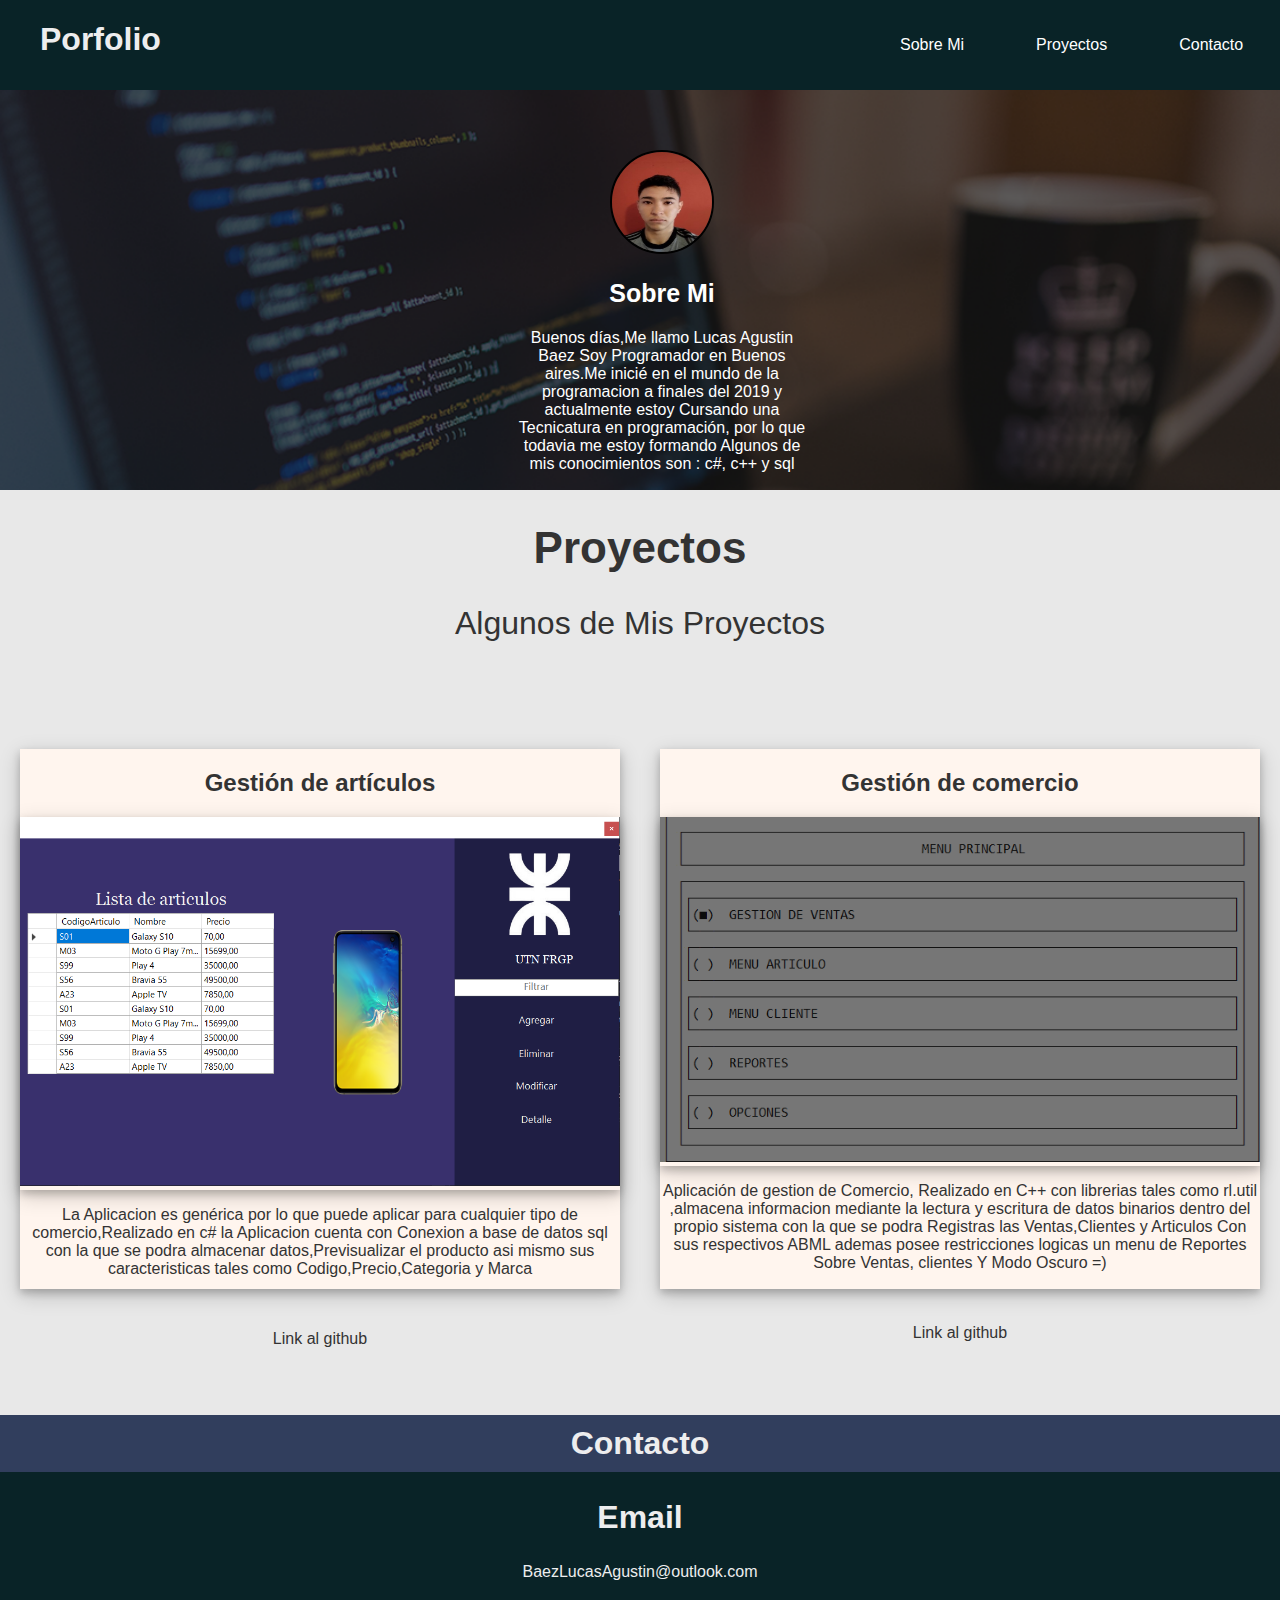
<file: index.html>
<!DOCTYPE html>

<html>
    <head>
        <meta charset="UTF-8">
        <meta http-equiv="X-UA-Compatible" content="IE=edge">
        <meta name="viewport" content="width=device-width, initial-scale=1.0">
        <link rel=stylesheet href="./css/estilos.css">
        <title>LucasBaez Porfolio</title>
    </head>

    <body>
        <header>

            <nav>
                <h1 class="Porfolio">Porfolio</h1>
                    <ul class="Navegacion">
                        <li><a href="#SobreMi" >Sobre Mi</a></li>
                        <li><a href="#Proyectos">Proyectos</a></li>
                        <li><a href="#Contacto">Contacto</a></li>
                    </ul>
            </nav>
        </header>

        <section id="SobreMi">
            <div class="Banner" >
                <img src="./img/web-developer-banner.png" class="Banner-Png"/> 
            </div>
            <div class="info-banner">
                <img src="./img/f.jpg"  class="Png-SobreMi" />
                <h2>Sobre Mi</h2>
                <p>Buenos días,Me llamo Lucas Agustin Baez Soy Programador en Buenos aires.Me inicié en el mundo de la programacion
                    a finales del 2019 y actualmente estoy Cursando una Tecnicatura en 
                    programación, por lo que todavia me estoy formando
                    Algunos de mis conocimientos son : c#, c++ y sql
                    </p>
            </div>

        </section>

        <section id="Proyectos" class="Proyectos">
            <div class="Proyectos-Titulo">
                <h1>Proyectos</h1>
                <p>
                    Algunos de Mis Proyectos 
                </p>
            </div>

            <div class="Contenedor-Proyecto">

                <div class="Proyecto">
                    <div class="Titulo">
                        <h2>Gestión de artículos</h2>
                    </div>

                    <div class="Contenedor-img">
                        <img src="./img/proyecto2.PNG" alt="">
                    </div>
                    <div class="info">
                        <p> La Aplicacion es genérica por lo que puede aplicar para cualquier tipo de comercio,Realizado en c# la Aplicacion 
                            cuenta con Conexion a base de datos sql con la que se podra almacenar datos,Previsualizar el producto asi mismo
                            sus caracteristicas tales como Codigo,Precio,Categoria y Marca
                        </p>
                    </div>

                    <div class="info">
                        <div class="link">
                            <a href="https://github.com/LucasBaez-arg/tp-winform-baez-toledo"  target="_blank" >Link al github</a>
                        </div>       
                    </div>
                    
                </div>

                <div class="Proyecto">
                    <div class="Titulo">
                        <h2>Gestión de comercio</h2>
                    </div>

                    <div class="Contenedor-img">
                        <img src="./img/Proyecto1.PNG" alt="">
                    </div>
                    <div class="info">
                        <p> Aplicación de gestion de Comercio, Realizado en C++ con librerias tales como rl.util 
                            ,almacena informacion mediante la lectura y escritura de datos binarios dentro del propio sistema
                            con la que se podra Registras las Ventas,Clientes y Articulos Con sus respectivos ABML ademas posee restricciones logicas
                            un menu de Reportes Sobre Ventas, clientes  Y Modo Oscuro =)      
                        </p>
                    </div>

                    <div class="info">
                        <div class="link">
                            <a href="https://github.com/LucasBaez-arg/Final-LabII"  target="_blank" >Link al github</a>
                        </div>       
                    </div>
                    
                </div>
                
            </div>
           
        </section>


        <section id="Contacto" class="Contenedor-Contacto">
             
            <h1>Contacto</h1>

            <div class="Mail">
                <h2>Email</h2>
                <p>BaezLucasAgustin@outlook.com</p>
            </div>
            
           

        </section>




        


    </body>
</html>
</file>
<file: css/estilos.css>
body{
    font-family:arial,helvetica;
    background:#e8e8e8;
    width: 100%;
    height: 100%;
    padding: 0;
    margin: 0;
}
/*Barra Navegacion*/
nav{
    background : #092327;
    overflow: auto;
}

.Porfolio{
    color:rgb(237, 237, 238);
    font-size:2em;
    float:left;
    padding-left: 40px;
}

.Navegacion{
    padding: 0;
    list-style: none;
    float: right;
    background : #092327;
    width: 90%;
    max-width:416px;
    margin: auto ;
}


.Navegacion  li{
    float: left;
}
.Navegacion li a{
    color: #fff;
    text-decoration: none;
    display: block;
    padding: 36px;
    text-align: center;
}

.Navegacion li a:hover{
    background :#12363b;
}

/*Banner*/

#SobreMi{
    width: 100%;
    height:400px;
    background : #092327;
    display:inline-block;
}

.Banner{
    width: 100%;
    height:400px;
    background : #092327;
    display:inline-block;
    position: relative;
}

.Banner-Png{
    width: 100%;
    height:100%;
    object-fit: cover;
}

.info-banner{
    position: absolute;
    left: 40%;
    top: 150px;
    height: 300px;
    width: 300px;
    text-align: center;
    margin: auto;
    color: white;
}

.info-banner h2{
    font-size: 25px;
}


.Png-SobreMi{
    width: 100px;
    height: 100px;
    border-radius: 50%;
    margin: auto;
    border:2px solid rgb(0, 0, 0);
    
}



.Banner h2{

    text-align: center;
    float: center;
    color:rgb(237, 237, 238);
    font-size:3em;  
}

.Banner p{
    text-align: center;
    color:rgb(237, 237, 238);
    font-size: 1em; 
}

/*Proyecto*/

.Proyectos{
    width: 100%;
    height: 900px;
    display: flex;
    flex-wrap: wrap;
    
}

.Proyectos-Titulo{
    color:#333333;
    font-size:2em;
    width: 100%;
    height: 150px;
    text-align: center;
}

.Proyectos-Titulo h1{
    
    font-size: 44px;
}

.Contenedor-Proyecto{
    width: 100%;
    height: 700px;
    display: flex;
    flex-direction: row;
    flex-wrap: nowrap;
    
}

.Proyecto{
    width: 600px;
    height: 540px;
    background-color: seashell;
    display: flex;
    flex-direction: column;
    flex-wrap: nowrap;
    margin: auto;
    box-shadow: 0 4px 8px 0 rgba(0, 0, 0, 0.2), 0 6px 20px 0 rgba(0, 0, 0, 0.19);
}

.Titulo{
    width: 100%;
    text-align: center;
    color:#333333;
    font-size:1em;
}

.Contenedor-img{
    width: 100%;
    box-shadow: 0 4px 8px 0 rgba(0, 0, 0, 0.2), 0 6px 20px 0 rgba(0, 0, 0, 0.19);
}

.Contenedor-img img{
    width: 100%;
}

.info{
    width: 100%;
    text-align: center;
    color:#333333;
}

.info a{
    color: #333333;
    text-decoration: none;
    display: block;
    padding: 36px;
    text-align: center;
}

.info  a:hover{
    background :#a3a3a3;
}

/*Contacto*/
.Contenedor-Contacto{
    /*Verificar posicion*/
    width: 100%;
    height:200px;
    background : #092327;
}

.Contenedor-Contacto h1{
    text-align: center;
    color:rgb(237, 237, 238);
    font-size: 2em; 
    padding: 10px;
    background-color: #313e5d;

}



.Contacto{
    width: 100%;
    
}

.Mail h2{
    text-align: left;
    color:rgb(237, 237, 238);
    font-size: 2em; 
    padding: 10px;
    text-align: center;
    padding: 0;
}

.Mail p{
    text-align: left;
    color:rgb(237, 237, 238);
    font-size: 1em; 
    padding: 0;
    text-align: center;
    padding: 0px;
}
</file>
